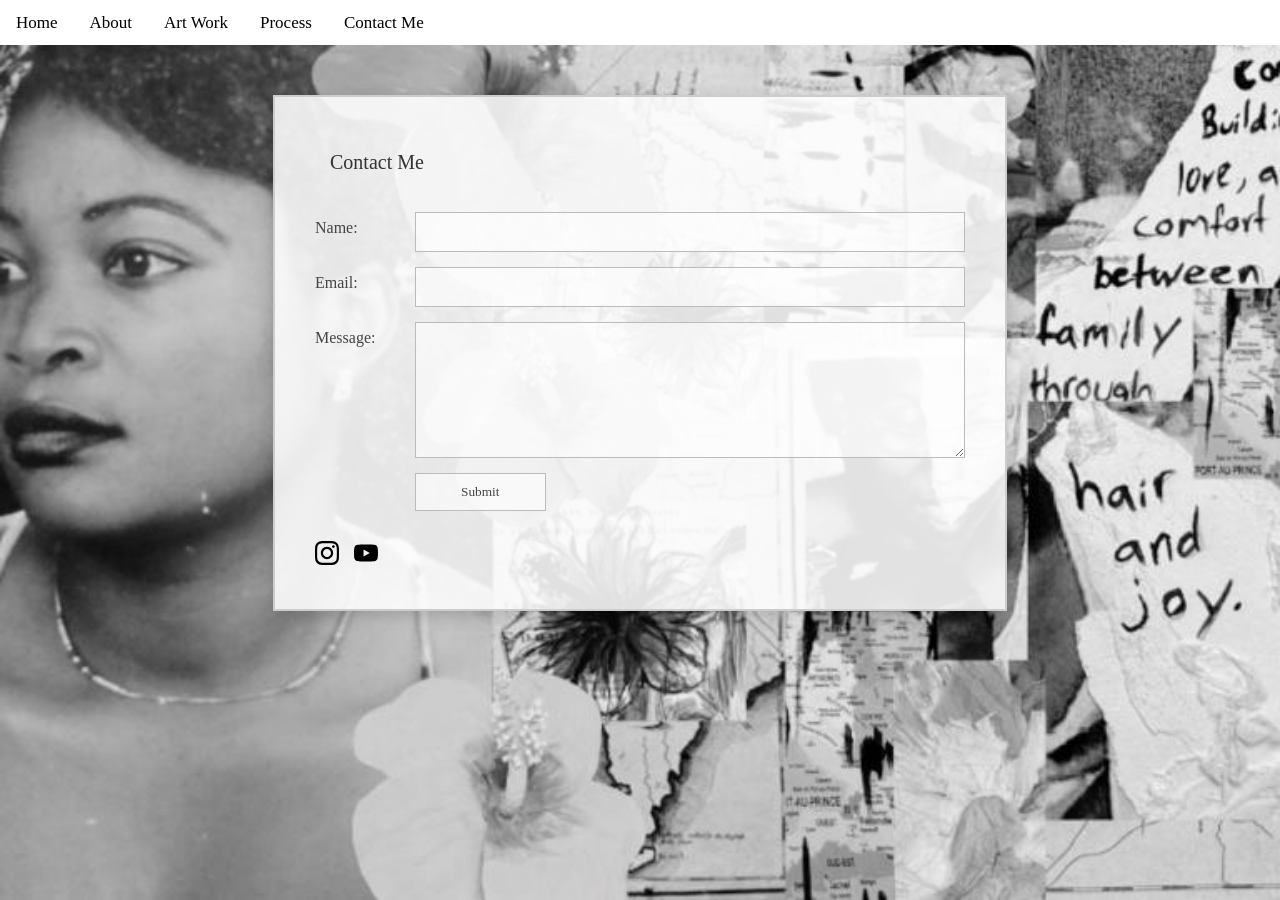
<file: contactme.html>
<!DOCTYPE html>
<html lang="en">
<head>
  <meta charset="UTF-8"> 
  <meta name="viewport" content="width=device-width, initial-scale=1.0">
  <title>Sasou</title> 
  <!-- CSS -->

  
  <link rel="stylesheet" href="https://cdnjs.cloudflare.com/ajax/libs/font-awesome/4.7.0/css/font-awesome.min.css">
  <link type="text/css" rel="stylesheet" href="style.css"/> 
  <link rel="icon" type="image/x-icon" href="flawer.jpeg">
  <link rel="preconnect" href="https://fonts.googleapis.com">
  <link rel="preconnect" href="https://fonts.gstatic.com" crossorigin>
  <link href="https://fonts.googleapis.com/css2?family=Bodoni+Moda:ital,opsz,wght@0,6..96,400..900;1,6..96,400..900&display=swap" rel="stylesheet">
</head>
    
<body class="contact-page">

  <div class="topnav" id="myTopnav">
    <a href="index.html">Home</a>
    <a href="aboutme.html">About</a>
    <a href="work.html">Art Work</a>
    <a href="myprocess.html">Process</a>
    <a href="contactme.html" class="active">Contact Me</a>
    <a href="javascript:void(0);" class="icon" onclick="myFunction()">
      <i class="fa fa-bars"></i>
    </a>
  </div>

  <script>
  function myFunction() {
    var x = document.getElementById("myTopnav");
    if (x.className === "topnav") {
      x.className += " responsive";
    } else {
      x.className = "topnav";
    }
  }
  </script>

    <div class="contact-container">
  <h2>Contact Me</h2>
  
  <form action="https://api.web3forms.com/submit" method="POST">
  <input type="hidden" name="access_key" value="faf2cc90-2ef8-4723-bd57-f57e5bdd3329">

    <div class="form-group">
      <label for="name">Name:</label>
      <input type="text" id="name" name="name" required>
    </div>

    <div class="form-group">
      <label for="email">Email:</label>
      <input type="email" id="email" name="email" required>
    </div>

    <div class="form-group">
      <label for="message">Message:</label>
      <textarea id="message" name="message" rows="6" required></textarea>
    </div>

    <div class="form-group">
      <!-- Empty span keeps the Submit button aligned with the inputs -->
      <span class="spacer"></span>
      <button type="submit">Submit</button>
  </form>
      </div>

    <!-- Social Icons inside the container -->
    <div class="social-icons">
      <!-- Instagram Link & Icon -->
      <a href="https://www.instagram.com/sasou_077/" target="_blank" rel="noopener noreferrer" aria-label="Instagram">
        <svg width="24" height="24" viewBox="0 0 24 24" fill="currentColor" xmlns="http://www.w3.org/2000/svg">
          <path d="M12 2.163c3.204 0 3.584.012 4.85.07 3.252.148 4.771 1.691 4.919 4.919.058 1.265.069 1.645.069 4.849 0 3.205-.012 3.584-.069 4.849-.149 3.225-1.664 4.771-4.919 4.919-1.266.058-1.644.07-4.85.07-3.204 0-3.584-.012-4.849-.07-3.26-.149-4.771-1.699-4.919-4.92-.058-1.265-.07-1.644-.07-4.849 0-3.204.013-3.583.07-4.849.149-3.227 1.664-4.771 4.919-4.919 1.266-.057 1.645-.069 4.849-.069zm0-2.163c-3.259 0-3.667.014-4.947.072-4.358.2-6.78 2.618-6.98 6.98-.059 1.281-.073 1.689-.073 4.948 0 3.259.014 3.668.072 4.948.2 4.358 2.618 6.78 6.98 6.98 1.281.058 1.689.072 4.948.072 3.259 0 3.668-.014 4.948-.072 4.354-.2 6.782-2.618 6.979-6.98.059-1.28.073-1.689.073-4.948 0-3.259-.014-3.667-.072-4.947-.196-4.354-2.617-6.78-6.979-6.98-1.281-.059-1.69-.073-4.949-.073zm0 5.838c-3.403 0-6.162 2.759-6.162 6.162s2.759 6.163 6.162 6.163 6.162-2.759 6.162-6.163c0-3.403-2.759-6.162-6.162-6.162zm0 10.162c-2.209 0-4-1.79-4-4 0-2.209 1.791-4 4-4s4 1.791 4 4c0 2.21-1.791 4-4 4zm6.406-11.845c-.796 0-1.441.645-1.441 1.44s.645 1.44 1.441 1.44c.795 0 1.439-.645 1.439-1.44s-.644-1.44-1.439-1.44z"/>
        </svg>
      </a>

      <!-- YouTube Link & Icon -->
      <a href="https://youtube.com/@alissarahpancakes?si=qLvKjokBEI2wiASE" target="_blank" rel="noopener noreferrer" aria-label="YouTube">
        <svg width="24" height="24" viewBox="0 0 24 24" fill="currentColor" xmlns="http://www.w3.org/2000/svg">
          <path d="M23.498 6.186a3.016 3.016 0 0 0-2.122-2.136C19.505 3.545 12 3.545 12 3.545s-7.505 0-9.377.505A3.017 3.017 0 0 0 .502 6.186C0 8.07 0 12 0 12s0 3.93.502 5.814a3.016 3.016 0 0 0 2.122 2.136c1.871.505 9.376.505 9.376.505s7.505 0 9.377-.505a3.015 3.015 0 0 0 2.122-2.136C24 15.93 24 12 24 12s0-3.93-.502-5.814zM9.545 15.568V8.432L15.818 12l-6.273 3.568z"/>
        </svg>
      </a>
    </div>

</div>
</body>

</html>
</file>
<file: style.css>
/*-- CSS Reset --*/
html, body, div, span, applet, object, iframe, h1, h2, h3, h4, h5, h6, p, blockquote, 
pre, a, abbr, acronym, address, big, cite, code, del, dfn, em, img, ins, kbd, q, s, samp,
 small, strike, strong, sub, sup, tt, var, b, u, i, center,dl, dt, dd, ol, ul, li, fieldset,
  form, label, legend, table, caption, tbody, tfoot, thead, tr, th, td, article, aside, canvas, 
  details, embed, figure, figcaption, footer, header, hgroup, menu, nav, output, ruby, section,
   summary, time, mark, audio, video {
   margin: 0;
   padding: 0;
   border: 0;
   font-size: 100%;
   font: inherit;
   vertical-align: baseline;

   /* Your normal desktop styles stay above this line */

@media screen and (max-width: 768px) {
  body {
    font-size: 16px;
    padding: 10px;
  }

  /* Add other mobile fixes right here before the final closing brace */
  .image-grid {
    grid-template-columns: 1fr;
  }
}

}


/* HTML5 display-role reset for older browsers */
article, aside, details, figcaption, figure,
footer, header, hgroup, menu, nav, section {
   display: block;
}
body {
   line-height: 1;
}
ol, ul {
   list-style: none;
}
blockquote, q {
   quotes: none;
}
blockquote:before, blockquote:after,
q:before, q:after {
   content: '';
   content: none;
}

body {
	padding-top: 0%; /* Adjust this value based on the height of your navbar */
}

table {
   border-collapse: collapse;
   border-spacing: 0;

}


/*nav*/ 

body {
  margin: 0px;
   font-family: "Playfair Display", serif;
}

.topnav {
  overflow: hidden;
  background-color: #ffffff;
}

.topnav a {
  float: left;
  display: block;
  color: #000000;
  text-align: center;
  padding: 14px 16px;
  text-decoration: none;
  font-size: 17px;
}

.topnav a:hover {
  background-color: #d9d8dd;
  color: rgb(0, 0, 0);
}

.topnav a.active {
  background-color: #ffffff;
  color: rgb(0, 0, 0);
}

.topnav .icon {
  display: none;
}


@media screen and (max-width: 600px) {
  .topnav a:not(:first-child) {display: none;}
  .topnav a.icon {
    float: right;
    display: block;
  }
}

@media screen and (max-width: 600px) {
  .topnav.responsive {position: relative;}
  .topnav.responsive .icon {
    position: absolute;
    right: 0;
    top: 0;
  }
  .topnav.responsive a {
    float: none;
    display: block;
    text-align: left;
  }
}



/*Home Page*/

h1 {
   position: fixed;
   bottom: 0%;
   left: 0%;
   margin: 0%;
   font-size: 12em; 
   color:#000000;
  font-family: "Playfair Display", serif;
  text-shadow: 0 8px 8px rgba(0, 0, 0, 0.2);
}

.background {
background-image: url("design.jpg");
background-position: center;
background-size: cover;
background-repeat: no-repeat;
background-attachment: fixed;
display: flex;
flex-direction: column;
height: 790px;
width: 100%;


}

@media 

screen and (max-width: 768px) {
  .background {
    height: 500px; /* Adjust the height for smaller screens */
  }
}

/*About Me Page*/

/* Applies #e2e2e8 ONLY to the About Me page */
body.about-page {
  background-color: #e9ebf1;
  color: #1f1f1f;
}

@media 

screen and (max-width: 768px) {
  .about-page .about-me-image {
    height: 500px; /* Adjust the height for smaller screens */
  }
}

/*Work*/


.image-container2 {
display: flex;
gap: 20px;
margin: 50px;
flex-wrap: wrap;
image-size: 20px;
	       
 }
 
.image-container img{
width: 60%;
height: auto;
max-width: 60%;
object-fit: cover;

 }

 h3 {
 font-family: "Playfair Display", serif;
color: #000000;
font-size: 4em;
padding: 10px;
text-align:center; 
}

.about-me-image {
  width: 300px;
  height: 350px;
  object-fit: cover;
  border-radius: 2px;
}

.drawing-image{
  width: 300px;
  height: 350px;
  object-fit: cover;
  border-radius: 2px;
}
.text {
  display: Block; 
  margin: 60px;
  max-width: 600px;
  width: 100%; 
  float: left; 
  font-size: 1.25em;
   
}
.image-grid {
  display: grid;
  grid-template-columns: repeat(3, 1fr);
  gap: 15px; 
}

.image-grid img {
  width: 100%;
  height: 350px;
  object-fit: cover;
  border-radius: 8px;
}

.image-grid img.different-size {
  width: 100%;
  height: 600px;
}
  

.image-grid img.left {
  width: 100%;
  height: 350px;
}

.image-grid img.right {
  width: 100%;
  height: 600px;
}

body{
background-color: #ffffff; 
}

.change-size {
  width: 100%;
  height: 350px;
}

h5 {

  font-size: 3em ;
  text-align: center ;
  font-family: "Playfair Display", serif;
  padding: 6px;
}

/* Specific selectors that override .image-grid img */
.image-grid img.change-size {
  width: 100%;
  height: 350px;
  object-fit: cover;
}

.image-grid img.thehat {
  width: 100%;
  height: 400px;
  object-fit: cover;
}

.image-grid img.tall {
  width: 100%;
  height: 620px;
  object-fit: cover;
}

/* Responsive container with a 16:9 aspect ratio */
.video-container {
  width: 100%;
  max-width: 800px; /* Adjust max width as needed */
  aspect-ratio: 16 / 9;
  margin: 20px auto; /* Centers the video on the page */
}

.video-container iframe {
  width: 100%;
  height: 100%;
  border: none;
  display: block;
}

.media-row {
  display: flex;
  justify-content: center;
  align-items: center;
  gap: 20px; /* Space between the two videos */
  max-width: 1400px;
  margin: 20px auto;
}

/* Proportional widths so both videos share the exact same height */
.video-box {
  flex: 3;
  aspect-ratio: 16 / 9;
}

.short-box {
  flex: 1;
  aspect-ratio: 9 / 16;
}

.video-box iframe,
.short-box iframe {
  width: 100%;
  height: 100%;
  border: none;
  display: block;
  border-radius: 8px;
}

/* Stack vertically on small mobile screens */
@media (max-width: 650px) {
  .media-row {
    flex-direction: column;
    align-items: center;
  }
  .video-box,
  .short-box {
    width: 100%;
    flex: none;
  }
  .short-box {
    max-width: 350px;
  }
}

/* Contact Page */

.contact-container {
  /* Semi-transparent white background so the collage faintly shows through */
  background-color: rgba(255, 255, 255, 0.88); 
  
  /* Visible border around the entire form box */
  border: 2px solid #cccccc; 
  
  /* Spacing inside the box and centering on the page */
  padding: 40px;
  max-width: 650px;
  margin: 50px auto;
  
  /* Optional: subtle shadow to lift it off the background */
  box-shadow: 0 4px 15px rgba(0, 0, 0, 0.15);
  font-family: Georgia, serif; /* Matches the serif font in your screenshot */
}

div.contact-container h2 {
  text-align: left;
  font-size: 20px;
  margin-top: 0;
  margin-bottom: 25px;
  font-weight: normal;
  color: #333;
}

/* Aligns labels on the left and input boxes on the right */
.form-group {
  display: flex;
  align-items: flex-start;
  margin-bottom: 15px;
}

.form-group label,
.form-group .spacer {
  width: 100px; /* Fixed width keeps all inputs lined up */
  padding-top: 8px;
  color: #444;
}

/* Styles the text boxes and message area */
.form-group input,
.form-group textarea {
  flex: 1; /* Takes up the remaining width */
  padding: 10px;
  border: 1px solid #bbb;
  background-color: rgba(255, 255, 255, 0.6);
  font-size: 16px;
}

/* Styles the Submit button */
.form-group button {
  padding: 10px 45px;
  border: 1px solid #bbb;
  background-color: rgba(255, 255, 255, 0.6);
  color: #444;
  cursor: pointer;
  font-family: inherit;
}

.form-group button:hover {
  background-color: #ffffff;
  border-color: #888;
}

.social-icons {
  margin-top: 30px;
}

.social-icons {
  margin-top: 30px;
  display: flex;
  gap: 15px; /* Space between Instagram and YouTube icons */
}

/* If using inline <svg> icons or Font Awesome <i> tags */
.social-icons a {
  color: #000000;
  fill: #000000;
  text-decoration: none;
  font-size: 24px;
}

.social-icons svg {
  width: 24px;
  height: 24px;
  fill: #000000;
}

/* If using <img> tags for your icons, this forces colored icons to turn solid black */
.social-icons img {
  width: 24px;
  height: 24px;
  filter: brightness(0);
}


body.contact-page {
  margin: 0;
  min-height: 100vh;
  
  /* Places your image behind the entire page */
  background-image: url('background.jpg');
  background-size: cover;       /* Fills the whole screen without stretching */
  background-position: center;  /* Keeps the subject centered */
  background-repeat: no-repeat; /* Prevents tiling */
  background-attachment: fixed; /* Keeps the background still when scrolling */
}

/* my process */

.process-gallery {
  display: flex;
  justify-content: center;
  align-items: stretch;
  gap: 15px;
  padding: 20px;
}

.process-gallery img,
.process-gallery iframe,
.process-gallery video {
  width: 32%;          
  height: 570px;       
  object-fit: cover;
  border-radius: 10px;
}

h2 {
  font-family: "Playfair Display", serif;
  color: #000000;
  font-size: 1.3em;
  padding: 15px;
  text-align:center; 
}

.process-gallery2 {
  display: flex;
  justify-content: center;
  align-items: stretch;
  gap: 15px;
  padding: 20px;
}

.process-gallery2 img {
  width: 23%;         
  height: 450px;       
  object-fit: cover;   
  border-radius: 10px;
}

.video-row-3 {
  display: flex;
  justify-content: center;
  align-items: center;
  gap: 20px;         
  padding: 20px;
  width: 100%;
  box-sizing: border-box;
}

.video-row-3 iframe {
  width: 31%;         
  max-width: 400px;
  height: 315px;
  border-radius: 10px;
}

.shorts-row {
  display: flex;
  justify-content: center;
  align-items: center;
  gap: 20px;         
  padding: 20px;
  width: 100%;
  box-sizing: border-box;
}

.shorts-row iframe {
  width: 30%;         
  max-width: 315px;
  height: 560px;      
  border-radius: 10px; 
  object-fit: cover;
}

/*thank you page*/

  
  /* Places your image behind the entire page */
  .thankyou-page {
  background-image: url('1.png');
  background-size: cover;       /* Fills the whole screen without stretching */
  background-position: center;  /* Keeps the subject centered */
  background-repeat: no-repeat; /* Prevents tiling */
  background-attachment: fixed; /* Keeps the background still when scrolling */

}
</file>
